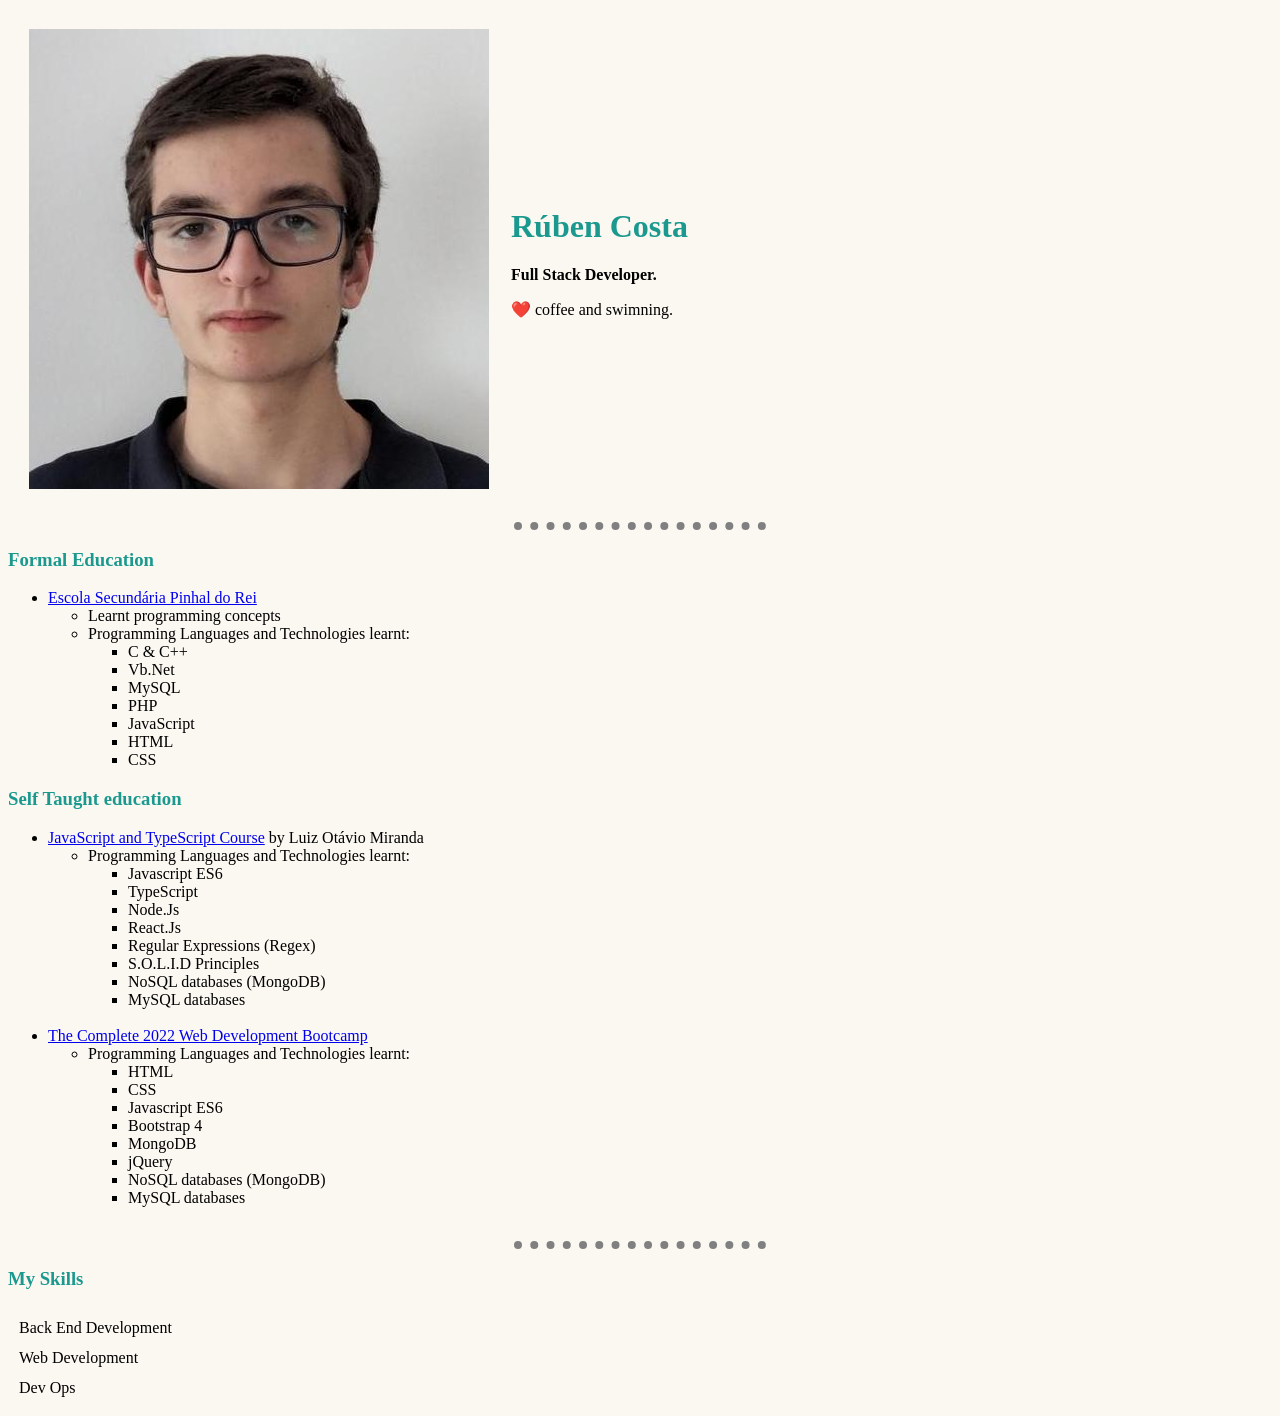
<file: index.html>
<!DOCTYPE html>
<html lang="en">
<head>
    <meta charset="UTF-8">
    <meta http-equiv="X-UA-Compatible" content="IE=edge">
    <meta name="viewport" content="width=device-width, initial-scale=1.0">
    <title>Ruben Costa</title>
    <link rel="stylesheet" href="./css/styles.css">
</head>


<body>
    <table cellspacing="20">
        <tr>
          <td><img src="images/ruben.jpg" alt="Ruben Costa's Profile Picture" ></td>
          <td><h1>Rúben Costa</h1>
          <p><strong>Full Stack Developer.</strong></p>
          <p>❤️ coffee and swimning.</p></td>
        </tr>
    </table>
    <hr>
    <h3>Formal Education</h3>
    <ul>
        <li><a href="https://www.aemgnascente.pt/index.php/agrupamento/escolaespr">Escola Secundária Pinhal do Rei</a></li>
        <ul>
            <li>Learnt programming concepts</li>
            <li>Programming Languages and Technologies learnt:</li>
                <ul>
                    <li>C & C++</li>
                    <li>Vb.Net</li>
                    <li>MySQL</li>
                    <li>PHP</li>
                    <li>JavaScript</li>
                    <li>HTML</li>
                    <li>CSS</li>
                </ul>
        </ul>
    </ul>
    <h3>Self Taught education</h3>
    <ul>
        <li><a href="https://www.udemy.com/course/curso-de-javascript-moderno-do-basico-ao-avancado/?utm_source=adwords&utm_medium=udemyads&utm_campaign=INTL-AW-PROS-Portugal-DSA-WebIndex&utm_content=deal4584&utm_term=_._ag_110792056508_._ad_440430986864_._de_c_._dm__._pl__._ti_dsa-466335283586_._li_1011732_._pd__._&gclid=Cj0KCQiAw9qOBhC-ARIsAG-rdn6tCjJLdK9rY2WugyMO8oIk3xRgOFUawEWaCaVQX9NDuR9vCzcn39MaAjS_EALw_wcB">JavaScript and TypeScript Course</a> by Luiz Otávio Miranda</li>
        <ul>
            <li>Programming Languages and Technologies learnt:</li>
            <ul>
                <li>Javascript ES6</li> 
                <li>TypeScript</li>
                <li>Node.Js</li>
                <li>React.Js</li>
                <li>Regular Expressions (Regex)</li>
                <li>S.O.L.I.D Principles</li>
                <li>NoSQL databases (MongoDB)</li>
                <li>MySQL databases</li>
            </ul>
            <br>
        </ul>
        <li><a href="https://www.udemy.com/course/the-complete-web-development-bootcamp/">The Complete 2022 Web Development Bootcamp</a></li>
        <ul>
            <li>Programming Languages and Technologies learnt:</li>
            <ul>
                <li>HTML</li> 
                <li>CSS</li>
                <li>Javascript ES6</li>
                <li>Bootstrap 4</li>
                <li>MongoDB</li>
                <li>jQuery</li>
                <li>NoSQL databases (MongoDB)</li>
                <li>MySQL databases</li>
            </ul>
            <br>
        </ul>
    </ul>
    <hr>
    <h3>My Skills</h3>
    <table cellspacing="10">
        <tr>
          <td>Back End Development</td>
        </tr>
        <tr>
          <td>Web Development</td>
        </tr>
         <tr>
          <td>Dev Ops</td>
        </tr>
       
      </table>
</body>
</html>
</file>
<file: css/styles.css>
body {
    /* background-color: #E9DAC1 */
    background-color: #FBF8F1
}
hr {
    border-style: dotted none none;
    border-color: grey;
    border-width: 8px;
    width: 20%;
}
h1, h3 {
    color: #1b998f
}
</file>
